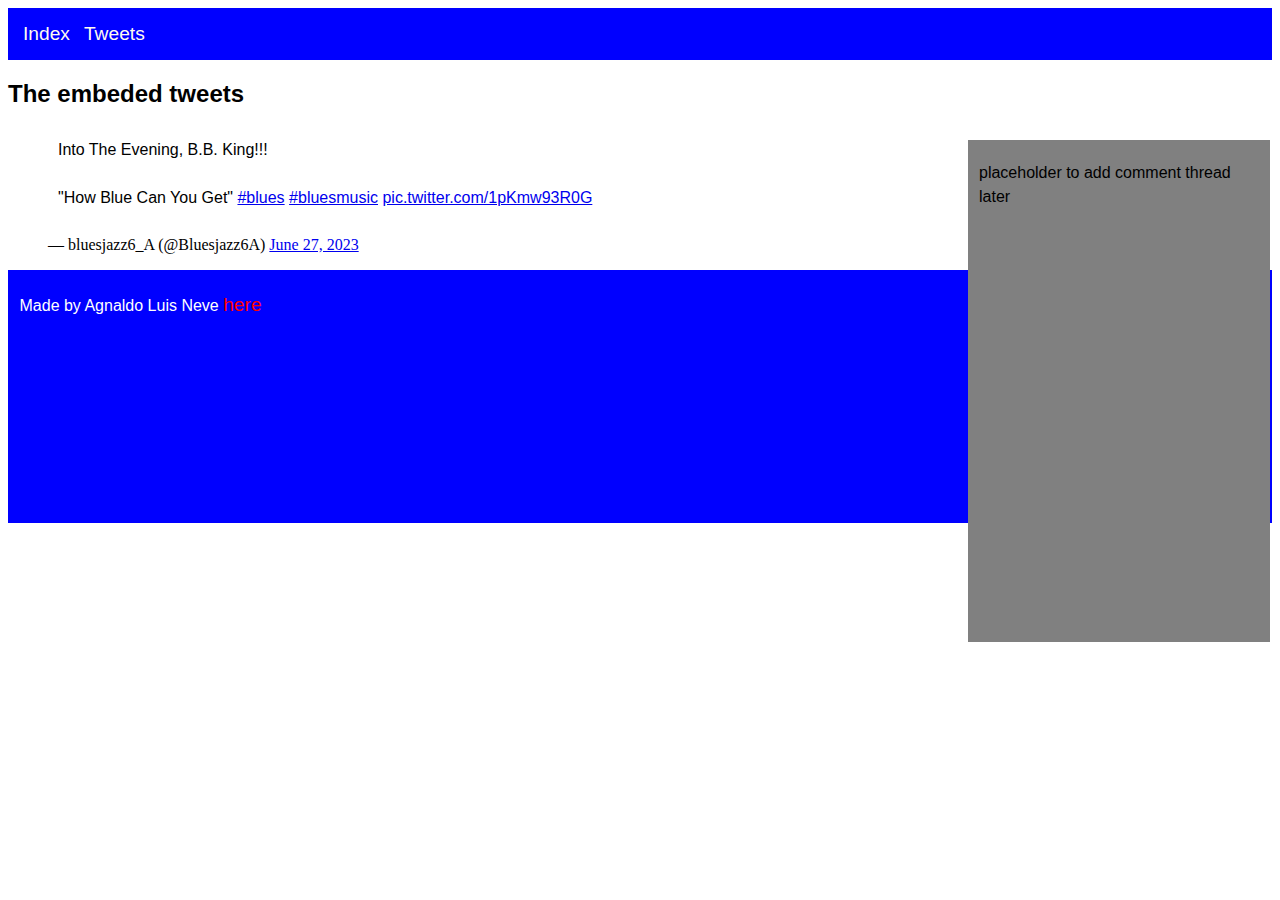
<file: tweets.html>
<!--My first HTML exercise-->
<!DOCTYPE html>
<html lang="en">

<head>
    <title>Base Exercise</title>
    <meta charset="UTF-8">
    <meta name="keywords"
        content="this is an exercise, to fulfil the requirements of ALX Introduction to Software Engineering ">
    <meta name="author" content="Agnaldo Luis Neve">
    <style>
        nav {
            background-color: blue;
            color: floralwhite;
            padding: 15px
        }

        nav ul {
            margin: 0;
            padding: 0;
            list-style-type: none;
        }

        nav ul li {
            display: inline-block;
            margin-right: 10px;
        }

        nav ul li a {
            color: floralwhite;
            text-decoration: none;
            font-family: Arial, Helvetica, sans-serif;
            font-size: larger;
        }

        p,
        h1,
        h2,
        h3 {
            font-family: Arial, Helvetica, sans-serif;
        }

        p,
        .footer-content,
        .aside-content {
            padding: 10px;
            line-height: 1.5;
            margin-top: 10px;
        }

        aside {
            background-color: grey;
            padding: 1px;
            display: flex;
            flex-direction: column;
            position: absolute;
            top: 140px;
            right: 10px;
            bottom: 0;
            width: 300px;
            height: 500px;
        }


        footer {
            background-color: blue;
            color: white;
            height: 250px;
            padding: 1.5px
        }

        .author {
            color: red;
            text-decoration: none;
            font-family: Arial, Helvetica, sans-serif;
            font-size: larger;
        }
    </style>
</head>

<body>
    <header>
        <nav>
            <ul>
                <li><a href="index.html">Index</a></li>
                <li><a href="tweets.html">Tweets</a></li>
            </ul>
        </nav>
    </header>
    <main>
        <article>
            <h2>The embeded tweets</h2>
            <blockquote class="twitter-tweet" data-theme="dark">
                <p lang="en" dir="ltr">Into The Evening, B.B. King!!!<br><br>&quot;How Blue Can You Get&quot; <a
                        href="https://twitter.com/hashtag/blues?src=hash&amp;ref_src=twsrc%5Etfw">#blues</a> <a
                        href="https://twitter.com/hashtag/bluesmusic?src=hash&amp;ref_src=twsrc%5Etfw">#bluesmusic</a>
                    <a href="https://t.co/1pKmw93R0G">pic.twitter.com/1pKmw93R0G</a>
                </p>&mdash; bluesjazz6_A
                (@Bluesjazz6A)
                <a href="https://twitter.com/Bluesjazz6A/status/1673481392657772544?ref_src=twsrc%5Etfw">June 27,
                    2023</a>
            </blockquote>
            <script async src="https://platform.twitter.com/widgets.js"></script>
        </article>
        <aside>
            <p>placeholder to add comment thread later</p>
        </aside>
    </main>
    <footer>
        <p>Made by Agnaldo Luis Neve <a class="author" href="linkedin.com/in/agnaldoluisneve" target="_blank">here</a>
        </p>
    </footer>
</body>


</html>
</file>
